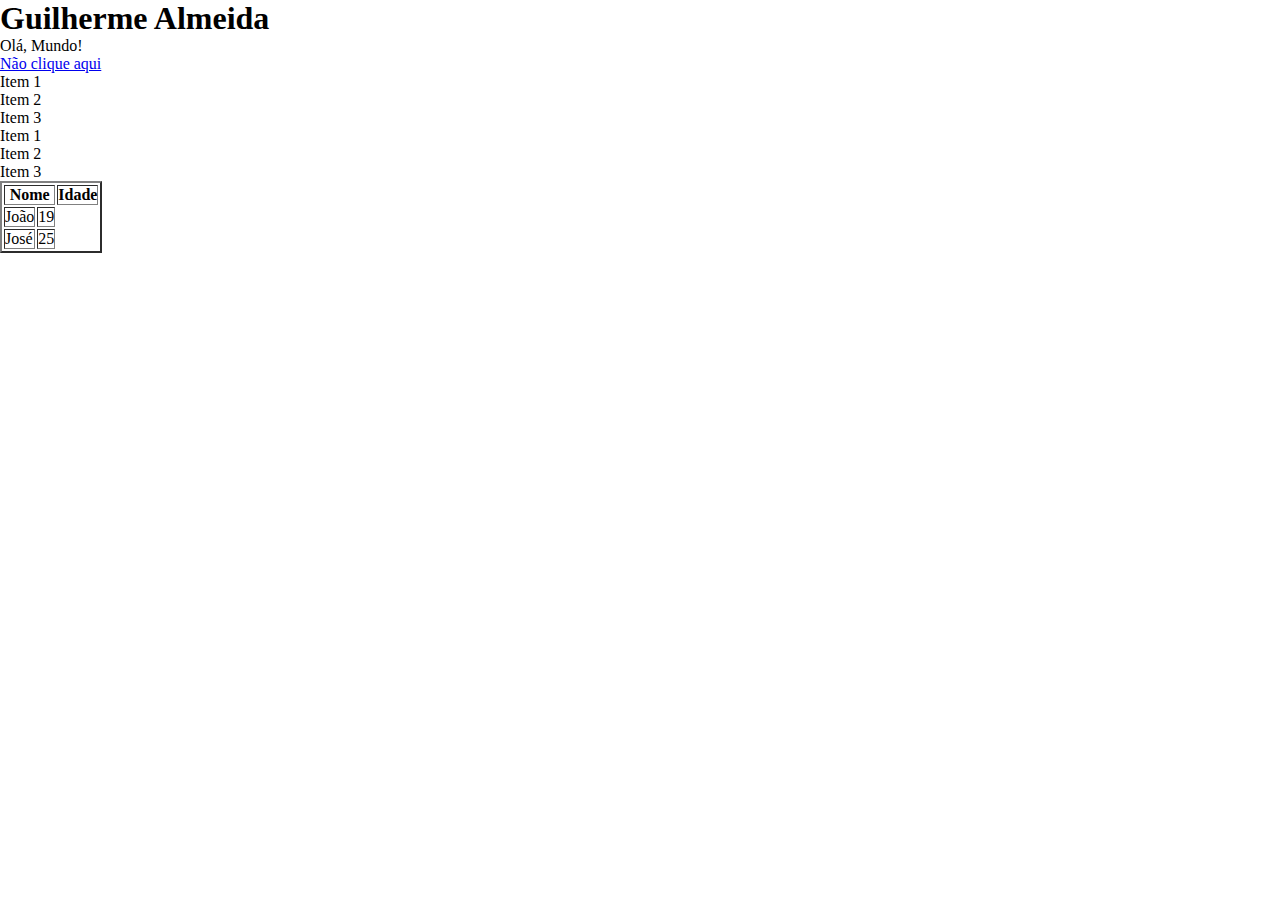
<file: docs/index.html>
<!DOCTYPE html>
<html lang="en">
<head>
  <meta charset="UTF-8">
  <meta name="viewport" content="width=device-width, initial-scale=1.0">
  <title>Portifólio - Guilherme Almeida</title>
  <link rel="stylesheet" href="styles.css">
</head>
<body>
  <h1>Guilherme Almeida</h1>
  <p>Olá, Mundo!</p>
  <a href="https://www.w3schools.com/">Não clique aqui</a>
  <ol>
    <li>Item 1</li>
    <li>Item 2</li>
    <li>Item 3</li>
  </ol>
  <ul>
    <li>Item 1</li>
    <li>Item 2</li>
    <li>Item 3</li>
  </ul>
  <table border="2">
    <tr>
      <th colspan="2">Nome</th>
      <th>Idade</th>
    </tr>
    <tr>
      <td>João</td>
      <td>19</td>
    </tr>
    <tr>
      <td>José</td>
      <td>25</td>
    </tr>
  </table>
</body>
</html>
</file>
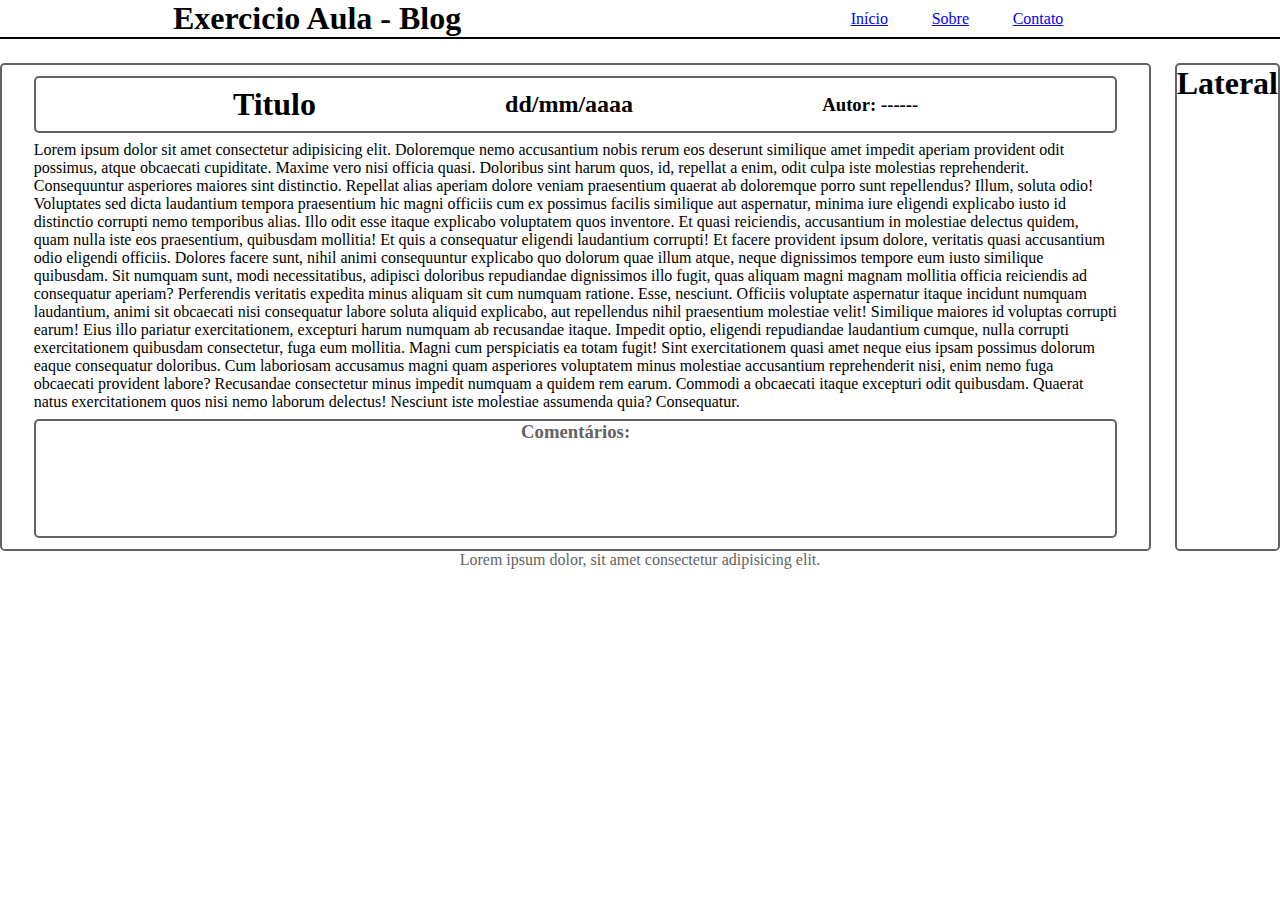
<file: docs/Aula/ExercicioAula.html>
<!DOCTYPE html>
<html lang="pt-br">

<head>
    <meta charset="UTF-8">
    <meta name="viewport" content="width=device-width, initial-scale=1.0">
    <link rel="stylesheet" href="stylesE.css">
    <title>Exercicio Aula</title>
</head>

<body>
    <header class="mainHeader">
        <h1>Exercicio Aula - Blog</h1>
        <nav>
            <ul>
                <li><a href="#">Início</a></li>
                <li><a href="#">Sobre</a></li>
                <li><a href="#">Contato</a></li>
            </ul>
        </nav>
    </header>
    <main class="mainM">
        <section class="mainSection">
            <header class="headerArticle">
                <h1>Titulo</h1>
                <h2>dd/mm/aaaa</h2>
                <h3>Autor: ------</h2>
            </header>
        </section>
        <article class="sectionArticle">
            Lorem ipsum dolor sit amet consectetur adipisicing elit. Doloremque nemo accusantium nobis rerum eos
            deserunt similique amet impedit aperiam provident odit possimus, atque obcaecati cupiditate. Maxime vero
            nisi officia quasi.
            Doloribus sint harum quos, id, repellat a enim, odit culpa iste molestias reprehenderit. Consequuntur
            asperiores maiores sint distinctio. Repellat alias aperiam dolore veniam praesentium quaerat ab doloremque
            porro sunt repellendus?
            Illum, soluta odio! Voluptates sed dicta laudantium tempora praesentium hic magni officiis cum ex possimus
            facilis similique aut aspernatur, minima iure eligendi explicabo iusto id distinctio corrupti nemo
            temporibus alias.
            Illo odit esse itaque explicabo voluptatem quos inventore. Et quasi reiciendis, accusantium in molestiae
            delectus quidem, quam nulla iste eos praesentium, quibusdam mollitia! Et quis a consequatur eligendi
            laudantium corrupti!
            Et facere provident ipsum dolore, veritatis quasi accusantium odio eligendi officiis. Dolores facere sunt,
            nihil animi consequuntur explicabo quo dolorum quae illum atque, neque dignissimos tempore eum iusto
            similique quibusdam.
            Sit numquam sunt, modi necessitatibus, adipisci doloribus repudiandae dignissimos illo fugit, quas aliquam
            magni magnam mollitia officia reiciendis ad consequatur aperiam? Perferendis veritatis expedita minus
            aliquam sit cum numquam ratione.
            Esse, nesciunt. Officiis voluptate aspernatur itaque incidunt numquam laudantium, animi sit obcaecati nisi
            consequatur labore soluta aliquid explicabo, aut repellendus nihil praesentium molestiae velit! Similique
            maiores id voluptas corrupti earum!
            Eius illo pariatur exercitationem, excepturi harum numquam ab recusandae itaque. Impedit optio, eligendi
            repudiandae laudantium cumque, nulla corrupti exercitationem quibusdam consectetur, fuga eum mollitia. Magni
            cum perspiciatis ea totam fugit!
            Sint exercitationem quasi amet neque eius ipsam possimus dolorum eaque consequatur doloribus. Cum laboriosam
            accusamus magni quam asperiores voluptatem minus molestiae accusantium reprehenderit nisi, enim nemo fuga
            obcaecati provident labore?
            Recusandae consectetur minus impedit numquam a quidem rem earum. Commodi a obcaecati itaque excepturi odit
            quibusdam. Quaerat natus exercitationem quos nisi nemo laborum delectus! Nesciunt iste molestiae assumenda
            quia? Consequatur.
        </article>
        <footer class="sectionFooter">
            <h3>Comentários: </h3>
        </footer>
    </main>
    <aside class="mainAside">
        <h1>Lateral</h1>
    </aside>
    <footer class="mainFooter">
        Lorem ipsum dolor, sit amet consectetur adipisicing elit.
    </footer>
</body>

</html>
</file>
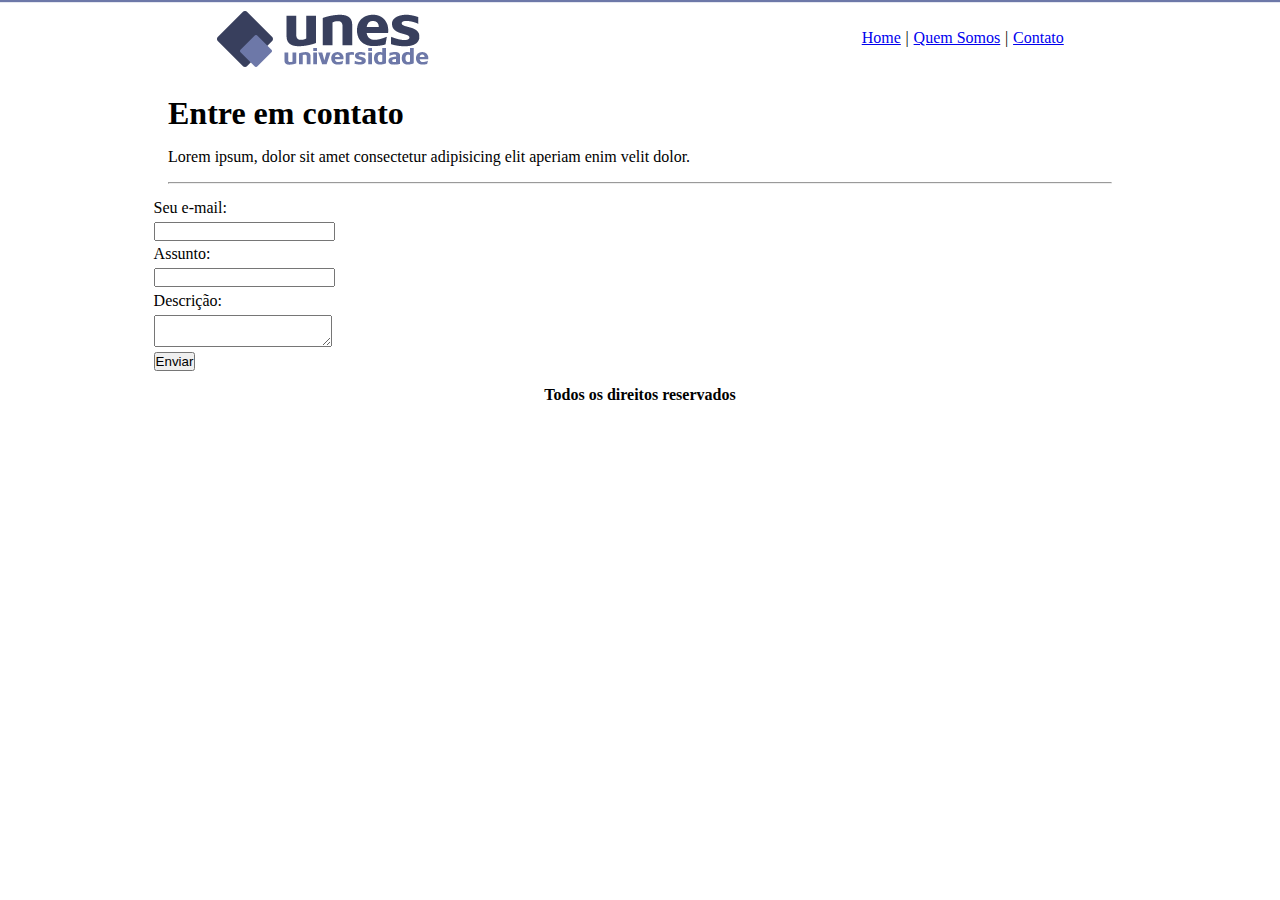
<file: docs/Desafio_1/contact.html>
<!DOCTYPE html>
<html lang="pt-br">
<head>
    <meta charset="UTF-8">
    <meta name="viewport" content="width=device-width, initial-scale=1.0">
    <link rel="stylesheet" href="styles.css">
    <title>Contato</title>
</head>
<body class="whiteBackround">
    <header class="mainHeader">
        <img src="images/imgLogo.png" alt="" class="logoHeader">
        <nav>
            <ul>
                <li><a href="home.html">Home</a></li> |
                <li><a href="qmSomos.html">Quem Somos</a></li> |
                <li><a href="contact.html">Contato</a></li>
            </ul>
        </nav>
    </header>
    <main class="principalMain">
        <article class="articleMain">
            <h1>Entre em contato</h1>
            <p>Lorem ipsum, dolor sit amet consectetur adipisicing elit aperiam enim velit dolor.</p>
            <hr>
        </article>
        <section class="sectionForm">
            <label for="">Seu e-mail: </label>
            <input type="email" name="" id="">
            <label for="">Assunto: </label>
            <input type="text" name="" id="">
            <label for="">Descrição: </label>
            <textarea name="text" id="" class="txtArea"></textarea>
            <button class="sendBtn">Enviar</button>
        </section>
    </main>
    <footer class="mainFooter">
        <p class="text footer">Todos os direitos reservados</p>
    </footer>
</body>
</html>
</file>
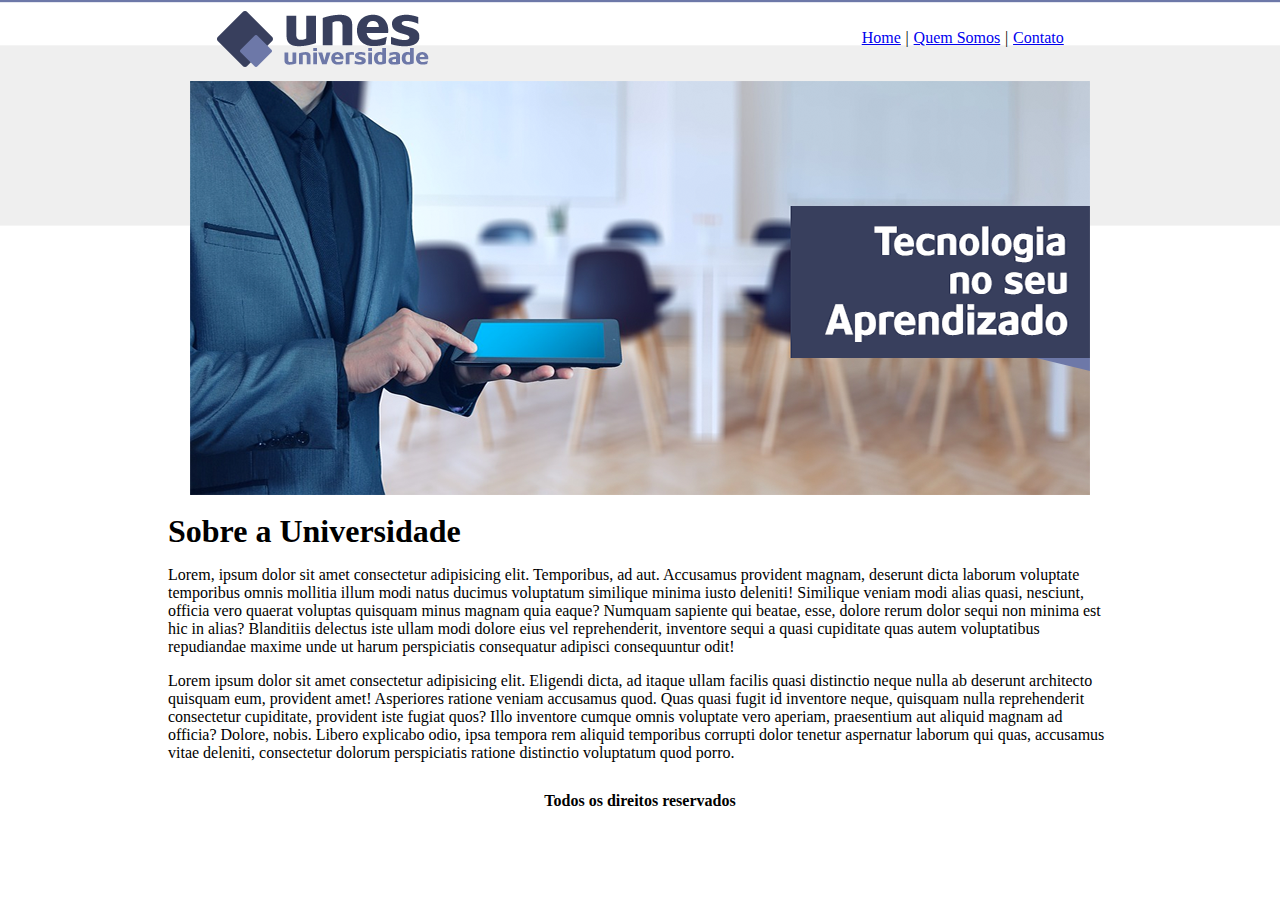
<file: docs/Desafio_1/home.html>
<!DOCTYPE html>
<html lang="pt-br">

<head>
    <meta charset="UTF-8">
    <meta name="viewport" content="width=, initial-scale=1.0">
    <link rel="stylesheet" href="styles.css">
    <title>Universidade UNES</title>
</head>

<body class="backgroundImg">
    <header class="mainHeader">
        <img src="images/imgLogo.png" alt="" class="logoHeader">
        <nav>
            <ul>
                <li><a href="home.html">Home</a></li> |
                <li><a href="qmSomos.html">Quem Somos</a></li> |
                <li><a href="contact.html">Contato</a></li>
            </ul>
        </nav>
    </header>
    <main class="principalMain">
        <section class="sectionMain">
            <img src="images/imgCapa.png" alt="" class="imgMain">
        </section>
        <article class="articleMain">
            <h1>Sobre a Universidade</h1>
            <p class="text">Lorem, ipsum dolor sit amet consectetur adipisicing elit. Temporibus, ad aut. Accusamus provident magnam, deserunt dicta laborum voluptate temporibus omnis mollitia illum modi natus ducimus voluptatum similique minima iusto deleniti!
            Similique veniam modi alias quasi, nesciunt, officia vero quaerat voluptas quisquam minus magnam quia eaque? Numquam sapiente qui beatae, esse, dolore rerum dolor sequi non minima est hic in alias?
            Blanditiis delectus iste ullam modi dolore eius vel reprehenderit, inventore sequi a quasi cupiditate quas autem voluptatibus repudiandae maxime unde ut harum perspiciatis consequatur adipisci consequuntur odit!</p>
            <p class="text">Lorem ipsum dolor sit amet consectetur adipisicing elit. Eligendi dicta, ad itaque ullam facilis quasi distinctio neque nulla ab deserunt architecto quisquam eum, provident amet! Asperiores ratione veniam accusamus quod.
            Quas quasi fugit id inventore neque, quisquam nulla reprehenderit consectetur cupiditate, provident iste fugiat quos? Illo inventore cumque omnis voluptate vero aperiam, praesentium aut aliquid magnam ad officia? Dolore, nobis.
            Libero explicabo odio, ipsa tempora rem aliquid temporibus corrupti dolor tenetur aspernatur laborum qui quas, accusamus vitae deleniti, consectetur dolorum perspiciatis ratione distinctio voluptatum quod porro.</p>
        </article>
    </main>
    <footer class="mainFooter">
        <p class="text footer">Todos os direitos reservados</p>
    </footer>
</body>
</html>
</file>
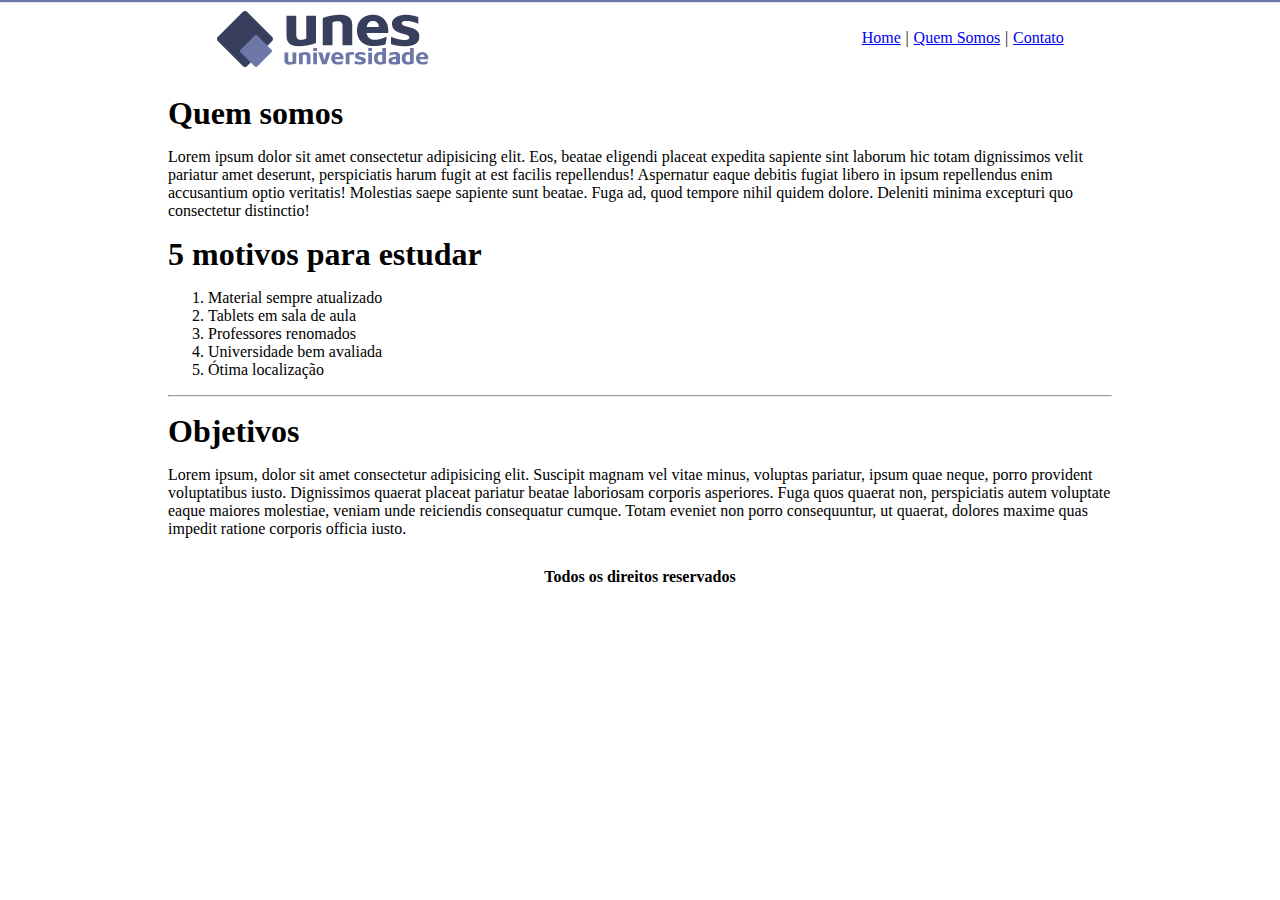
<file: docs/Desafio_1/qmSomos.html>
<!DOCTYPE html>
<html lang="pt-br">
<head>
    <meta charset="UTF-8">
    <meta name="viewport" content="width=device-width, initial-scale=1.0">
    <link rel="stylesheet" href="styles.css">
    <title>Quem Somos</title>
</head>
<body class="whiteBackround">
    <header class="mainHeader">
        <img src="images/imgLogo.png" alt="" class="logoHeader">
        <nav>
            <ul>
                <li><a href="home.html">Home</a></li> |
                <li><a href="qmSomos.html">Quem Somos</a></li> |
                <li><a href="contact.html">Contato</a></li>
            </ul>
        </nav>
    </header>
    <main class="principalMain">
        <article class="articleMain">
            <h1>Quem somos</h1>
            <p>Lorem ipsum dolor sit amet consectetur adipisicing elit. Eos, beatae eligendi placeat expedita sapiente sint laborum hic totam dignissimos velit pariatur amet deserunt, perspiciatis harum fugit at est facilis repellendus!
            Aspernatur eaque debitis fugiat libero in ipsum repellendus enim accusantium optio veritatis! Molestias saepe sapiente sunt beatae. Fuga ad, quod tempore nihil quidem dolore. Deleniti minima excepturi quo consectetur distinctio!</p>

            <h1>5 motivos para estudar</h1>
            <ol>
                <li>Material sempre atualizado</li>
                <li>Tablets em sala de aula</li>
                <li>Professores renomados</li>
                <li>Universidade bem avaliada</li>
                <li>Ótima localização</li>
            </ol>

            <hr>

            <h1>Objetivos</h1>
            <p>Lorem ipsum, dolor sit amet consectetur adipisicing elit. Suscipit magnam vel vitae minus, voluptas pariatur, ipsum quae neque, porro provident voluptatibus iusto. Dignissimos quaerat placeat pariatur beatae laboriosam corporis asperiores.
            Fuga quos quaerat non, perspiciatis autem voluptate eaque maiores molestiae, veniam unde reiciendis consequatur cumque. Totam eveniet non porro consequuntur, ut quaerat, dolores maxime quas impedit ratione corporis officia iusto.</p>
        </article>
    </main>
    <footer class="mainFooter">
        <p class="text footer">Todos os direitos reservados</p>
    </footer>
</body>
</html>
</file>
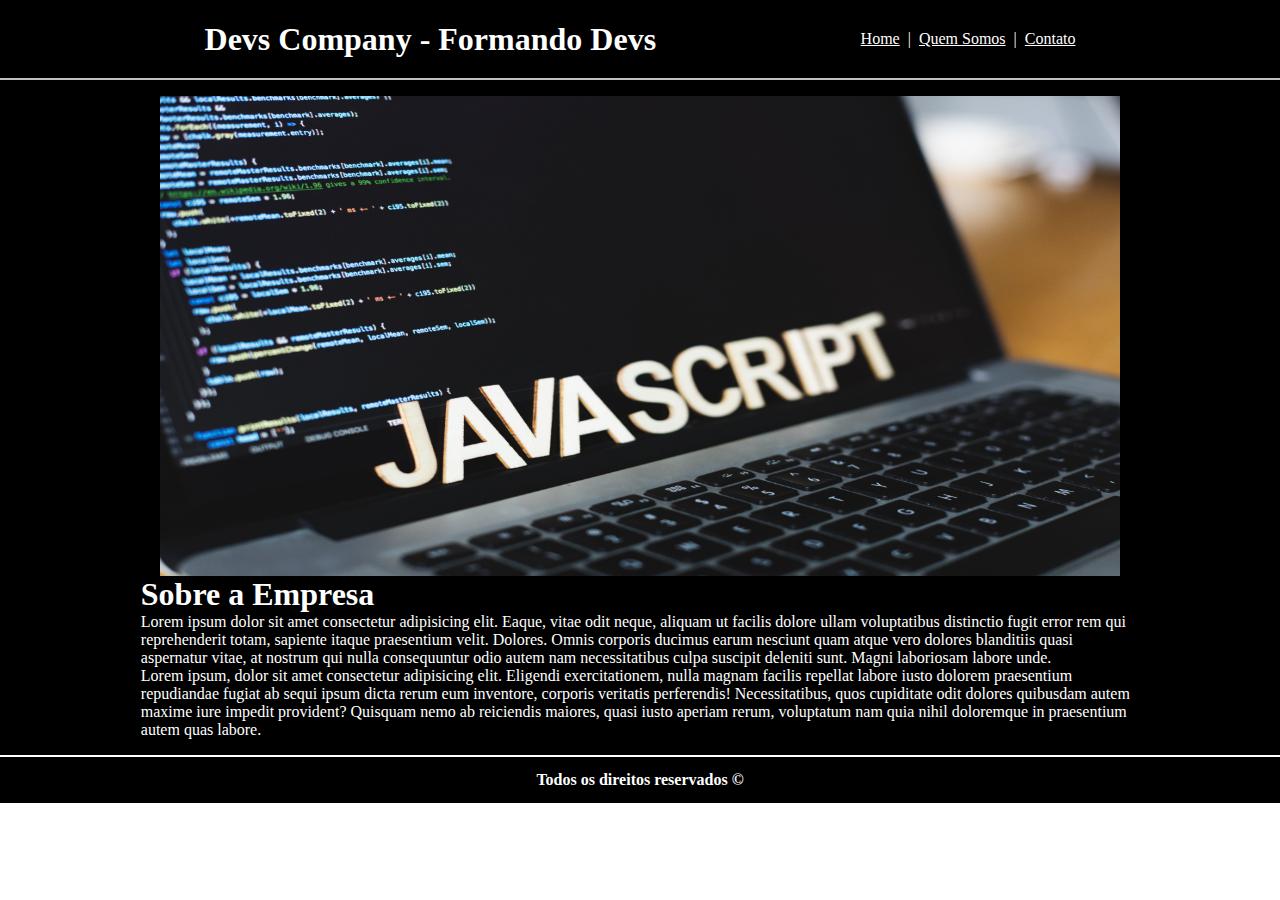
<file: docs/Desafio_2/home.html>
<!DOCTYPE html>
<html lang="en">
<head>
    <meta charset="UTF-8">
    <meta name="viewport" content="width=device-width, initial-scale=1.0">
    <link rel="stylesheet" href="styles.css">
    <title>Home</title>
</head>
<body>
    <header class="Head">
        <h1>Devs Company - Formando Devs</h1>
        <nav>
            <ul>
                <li><a href="">Home</a></li> |
                <li><a href="">Quem Somos</a></li> |
                <li><a href="">Contato</a></li>
            </ul>
        </nav>
    </header>
    <main class="Principal">
        <section class="picSection">
            <img src="images/javascript-with-laptop-code.jpg" alt="" class="vertImg">
        </section>
        <article class="txtSection">
            <h1 class="title">Sobre a Empresa</h1>
            <p>Lorem ipsum dolor sit amet consectetur adipisicing elit. Eaque, vitae odit neque, aliquam ut facilis dolore ullam voluptatibus distinctio fugit error rem qui reprehenderit totam, sapiente itaque praesentium velit. Dolores.
            Omnis corporis ducimus earum nesciunt quam atque vero dolores blanditiis quasi aspernatur vitae, at nostrum qui nulla consequuntur odio autem nam necessitatibus culpa suscipit deleniti sunt. Magni laboriosam labore unde.</p>
            <p>Lorem ipsum, dolor sit amet consectetur adipisicing elit. Eligendi exercitationem, nulla magnam facilis repellat labore iusto dolorem praesentium repudiandae fugiat ab sequi ipsum dicta rerum eum inventore, corporis veritatis perferendis!
            Necessitatibus, quos cupiditate odit dolores quibusdam autem maxime iure impedit provident? Quisquam nemo ab reiciendis maiores, quasi iusto aperiam rerum, voluptatum nam quia nihil doloremque in praesentium autem quas labore.</p>
        </article>
    </main>
    <footer class="Foot">
        <h4>Todos os direitos reservados &copy;</h4>
    </footer>
</body>
</html>
</file>
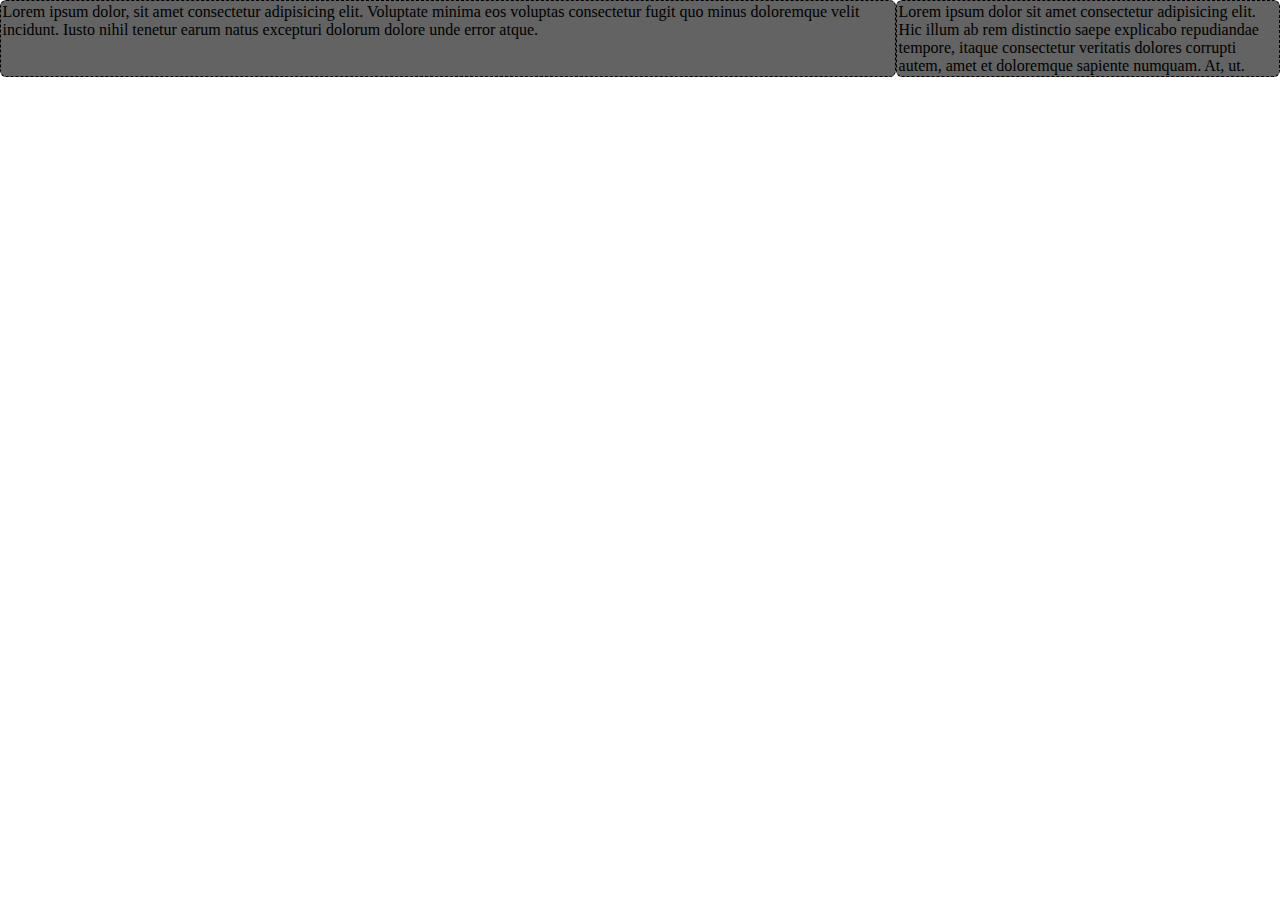
<file: docs/Layouts/gridAula.html>
<!DOCTYPE html>
<html lang="pt-br">
<head>
    <meta charset="UTF-8">
    <meta name="viewport" content="width=device-width, initial-scale=1.0">
    <link rel="stylesheet" href="stylesGrid.css">
    <title>Document</title>
</head>
<body>
    <main class="grid-container">
        <section class="grid-item position1">   
            <p>Lorem ipsum dolor, sit amet consectetur adipisicing elit. Voluptate minima eos voluptas consectetur fugit quo minus doloremque velit incidunt. Iusto nihil tenetur earum natus excepturi dolorum dolore unde error atque.</p>
        </section>
        <section class="grid-item position2">
            <p>Lorem ipsum dolor sit amet consectetur adipisicing elit. Hic illum ab rem distinctio saepe explicabo repudiandae tempore, itaque consectetur veritatis dolores corrupti autem, amet et doloremque sapiente numquam. At, ut.</p>
        </section>
    </main>
</body>
</html>
</file>
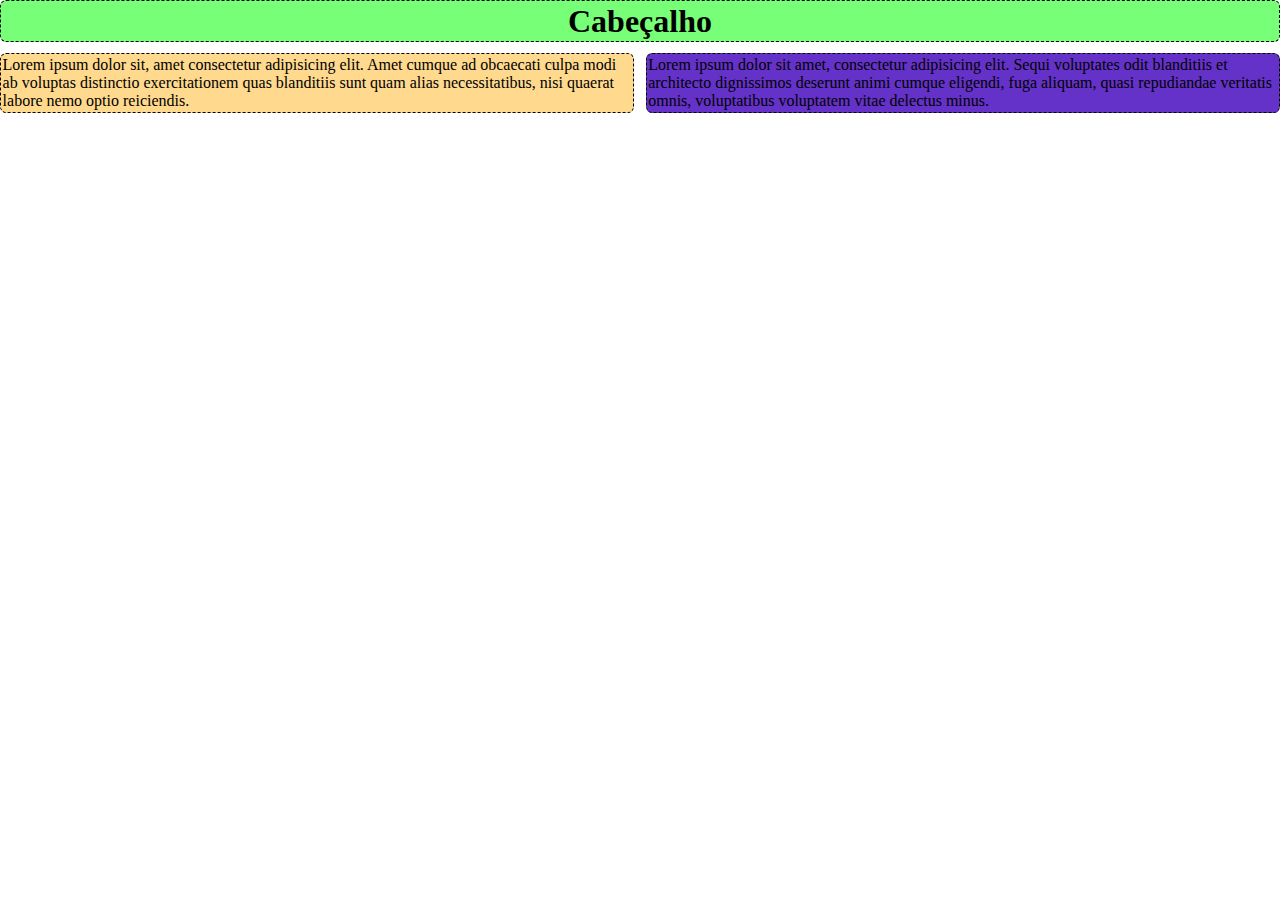
<file: docs/Layouts/gridAula2.html>
<!DOCTYPE html>
<html lang="en">
<head>
    <meta charset="UTF-8">
    <meta name="viewport" content="width=device-width, initial-scale=1.0">
    <link rel="stylesheet" href="stylesGrid.css">
    <title>Document</title>
</head>
<body>
    <main class="grid-container-2">
        <section class="grid-item position3">
            <h1>Cabeçalho</h1>
        </section>
        <section class="grid-item position4">
            <p>Lorem ipsum dolor sit, amet consectetur adipisicing elit. Amet cumque ad obcaecati culpa modi ab voluptas distinctio exercitationem quas blanditiis sunt quam alias necessitatibus, nisi quaerat labore nemo optio reiciendis.</p>
        </section>
        <section class="grid-item position5">
            <p>Lorem ipsum dolor sit amet, consectetur adipisicing elit. Sequi voluptates odit blanditiis et architecto dignissimos deserunt animi cumque eligendi, fuga aliquam, quasi repudiandae veritatis omnis, voluptatibus voluptatem vitae delectus minus.</p>
        </section>
    </main>
</body>
</html>
</file>
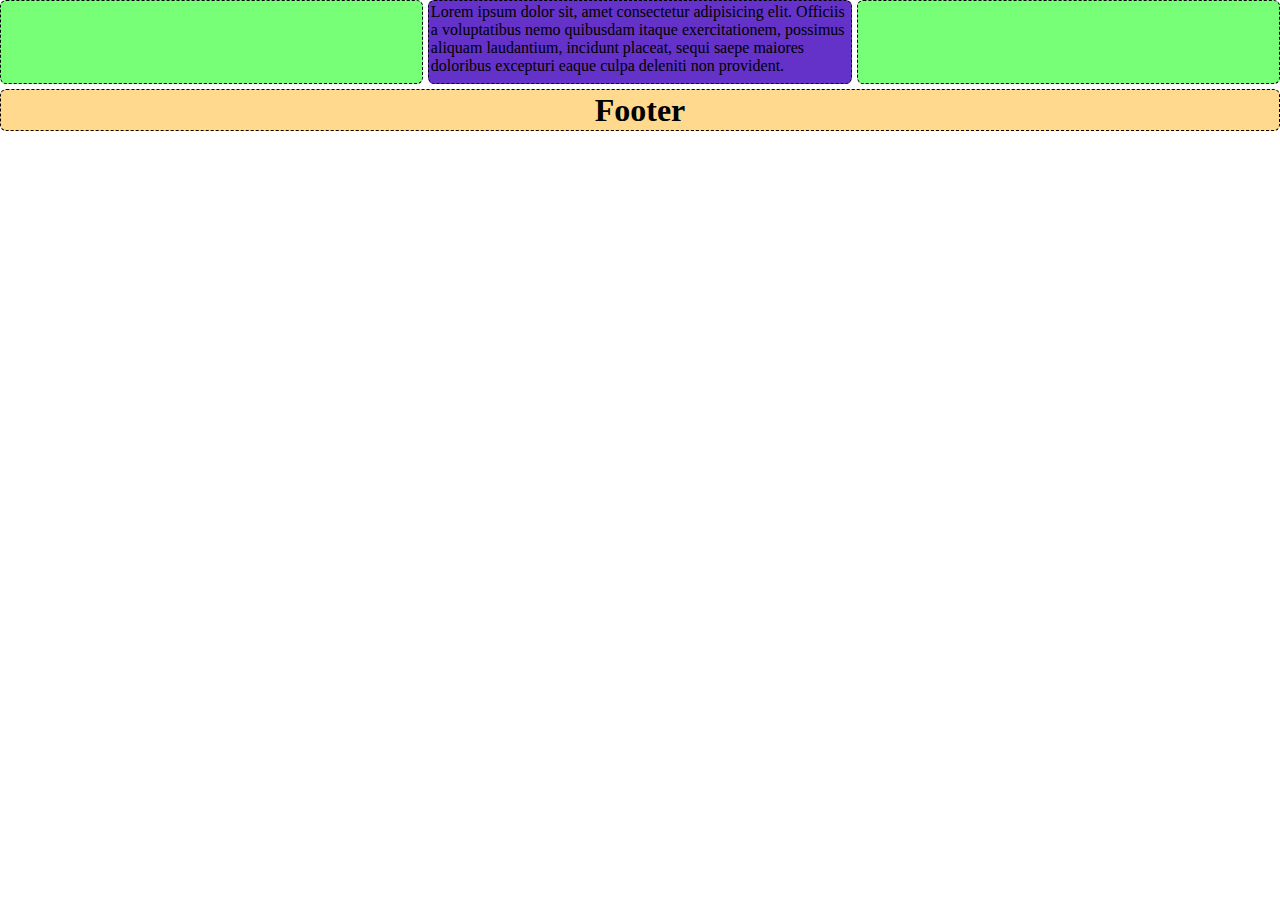
<file: docs/Layouts/gridAula3.html>
<!DOCTYPE html>
<html lang="en">
<head>
    <meta charset="UTF-8">
    <meta name="viewport" content="width=device-width, initial-scale=1.0">
    <link rel="stylesheet" href="stylesGrid.css">
    <title>Document</title>
</head>
<body>
    <main class="grid-container-3">
        <section class="grid-item position6">
            
        </section>
        <section class="grid-item position7">
            <p>Lorem ipsum dolor sit, amet consectetur adipisicing elit. Officiis a voluptatibus nemo quibusdam itaque exercitationem, possimus aliquam laudantium, incidunt placeat, sequi saepe maiores doloribus excepturi eaque culpa deleniti non provident.</p>
        </section>
        <section class="grid-item position8">

        </section>
        <section class="grid-item position9">
            <h1>Footer</h1>
        </section>
    </main>
    
</body>
</html>
</file>
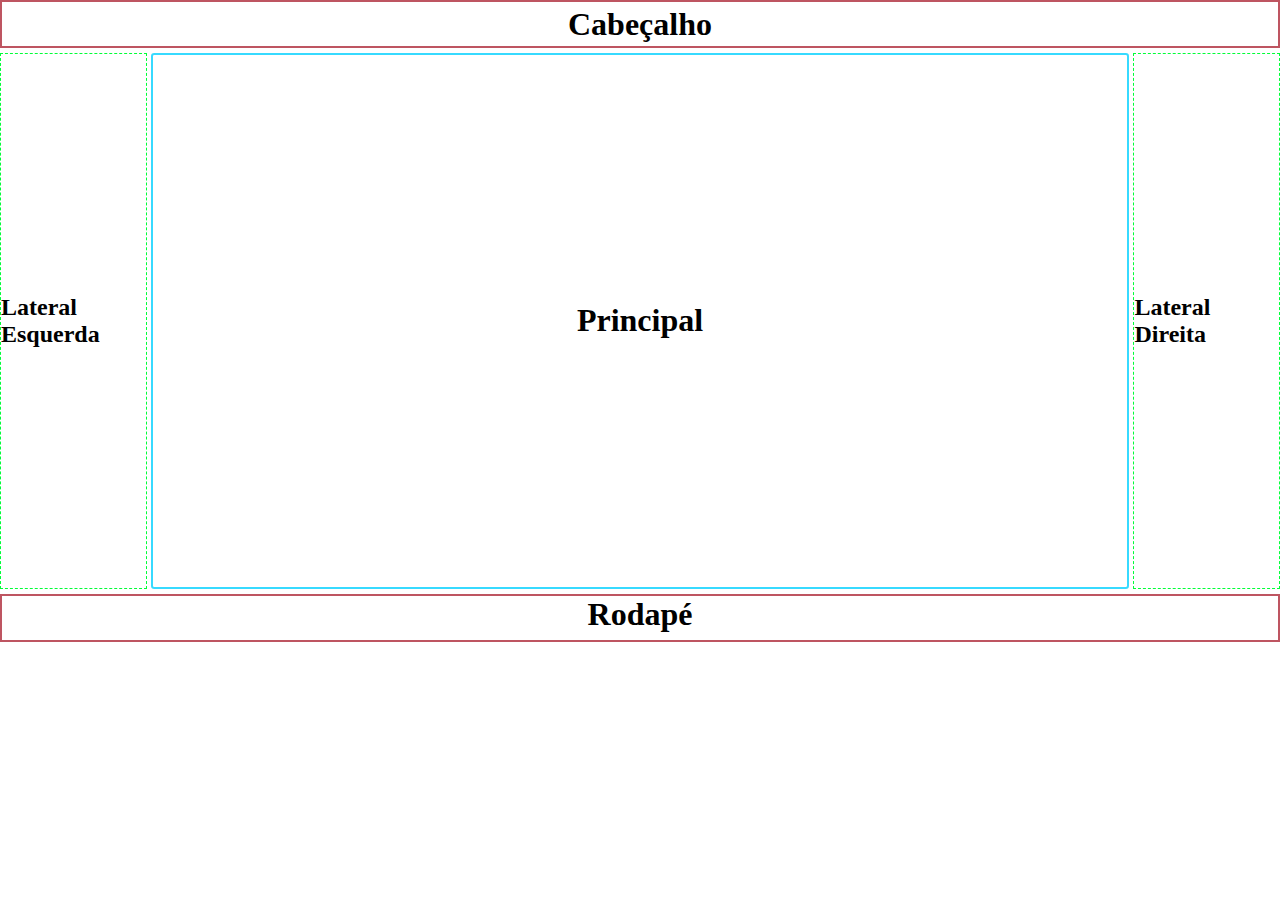
<file: docs/Layouts/gridAula5.html>
<!DOCTYPE html>
<html lang="en">
<head>
    <meta charset="UTF-8">
    <meta name="viewport" content="width=device-width, initial-scale=1.0">
    <link rel="stylesheet" href="stylesGrid5.css">
    <title>Document</title>
</head>
<body>
    <header class="head">
        <h1>
            Cabeçalho
        </h1>
    </header>   
    <aside class="leftA">
        <h2>Lateral Esquerda</h2>
    </aside>
    <main class="principal">
        <h1>Principal</h1>
    </main>
    <aside class="rightA">
        <h2>Lateral Direita</h2>
    </aside>
    <footer class="foot">
        <h1>Rodapé</h1>
    </footer>
</body>
</html>
</file>
<file: docs/styles.css>
*{
    padding: 0;
    margin: 0;
    box-sizing: border-box;
}
</file>
<file: docs/Aula/stylesE.css>
*{
    padding: 0;
    margin: 0;
    box-sizing: border-box;
}



body{
    display: grid;
    grid-template-columns: repeat(1fr, 3);
    grid-template-areas:
    "header header header"
    "main main aside"
    "main main aside"
    "footer footer footer";
}

.mainHeader{
    display: flex;
    flex-direction: row;
    justify-content: space-around;
    align-items: center;
    grid-area: header;
    height: auto;
    border-bottom: 2px solid #000;
}

nav > ul {
    display: flex;
    flex-direction: row;
    justify-content: space-evenly;
    width: 300px;
}

nav > ul > li{
    list-style: none;
}


.mainM{
    margin-top: 1.5rem;
    padding: 0.2rem;
    height: 30.5rem;
    grid-area: main;
    display: flex;
    flex-direction: column;
    align-items: center;
    justify-content: center;
    border: 2px solid rgb(99, 99, 99);
    border-radius: 0.3rem;
    width: 98%;
}

.mainSection{
    margin: 0.5rem;
    padding: 0.5rem;
    border-radius: 5px;
    border: 2px solid rgb(99, 99, 99);
    width: 95%; 
}

.headerArticle{
    display: flex;
    flex-direction: row;
    align-items: center;
    justify-content: space-evenly;
;
}

.sectionArticle{
    display: flex;
    flex-direction: row;
    align-items: center;
    justify-content: center;
    width: 95%;
}

.sectionFooter{
    margin: 0.5rem;
    color: rgb(99, 99, 99);
    border: 2px solid rgb(99, 99, 99);
    display: flex;
    flex-direction: row;
    align-items: start;
    justify-content: center;
    height: 8.5rem;
    border-radius: 5px;
    width: 95%;
}

.mainAside {
    grid-area: aside;
    margin-top: 1.5rem;
    width: 100%;
    height: 30.5rem;
    display: flex;
    flex-direction: column;
    align-items: center;
    border: 2px solid rgb(99, 99, 99);
    border-radius: 0.3rem;
}

.mainFooter{
    display: flex;
    flex-direction: row;
    justify-content: space-around;
    align-items: center;
    grid-area: footer;
    height: auto;
    color: rgb(99, 99, 99);
}
</file>
<file: docs/Desafio_1/styles.css>
*{
    padding: 0;
    margin: 0;
    box-sizing: border-box;
}

.backgroundImg{
    background-image: url("images/imgFundo1.png");
    background-repeat: repeat-x;
}

.whiteBackround{
    background-image: url("images/imgFundo2.png");
    background-repeat: repeat-x;
}

.mainHeader{
    display: flex;
    flex-direction: row;
    justify-content: space-around;
    align-items: center;
    margin-top: 0.6rem;
}

.mainHeader > nav > ul {
    display: flex;
    flex-direction: row;
    list-style: none;
    column-gap: 0.3rem;
}

.principalMain{
    display: flex;
    flex-direction:column ;
    align-items: center;
    justify-content: center;
    margin-top: 0.9rem;
}

.articleMain{
    display: flex;
    flex-direction: column;
    row-gap: 1rem;
    padding: 0.9em;
    justify-content: center;    
    width: 76%;
}

.articleMain > ol{
    padding-left: 2.5rem;
}

.mainFooter{
    display: flex;
    flex-direction: row;
    align-items: center;
    justify-content: center;
    min-height: 3rem
}

.sectionForm{
    display: flex;
    flex-direction: column;
    row-gap: 0.3rem;
    align-items: baseline;
    justify-content: start;
    width: 76%;
}

.txtArea{
    max-width: 20rem;
    min-width: 10.5rem;
    min-height: 1.2rem;
    max-height: 8rem;
}

.footer{
    font-weight: bold;
}
</file>
<file: docs/Desafio_2/styles.css>
*{
    padding: 0;
    margin: 0;
    box-sizing: border-box;
}

body{
    display: grid;
    grid-template-rows: 5rem auto 3rem;
    grid-template-areas: 
    "head head head"
    "main main main"
    "foot foot foot";
}

.Head{
    grid-area: head;
    background-color: rgb(0, 0, 0);
    color: rgb(255, 255, 255);
    border-bottom: 2px solid rgba(255, 255, 255, 0.75);
    min-height: 5rem;
    max-height: 7rem;
    display: flex;
    flex-direction: row;
    justify-content: space-evenly;
    align-items: center;
}

nav > ul {
    display: flex;
    flex-direction: row;
    justify-content: center;
    align-items: center;
    gap: 0.5rem;
    list-style: none;
}

nav > ul > li > a {
    color: rgb(255, 255, 255);
}

.Principal{
    background-color: rgb(0, 0, 0);
    color: rgb(255, 255, 255);
    grid-area: main;
    display: flex;
    flex-direction: column;
    align-items: center;
    justify-content: center;
    padding: 1rem;
}

.picSection{
    display: flex;
    flex-direction: column;
    align-items: center;
    justify-content: center;
}

.vertImg{
    height: 30rem;
    width: 60rem;
}

.txtSection{
    display: flex;
    flex-direction: column;
    justify-content: center;
    align-items: center;
    width: 80%;
}

.title{
    align-self: baseline;
}

.Foot{
    grid-area: foot;
    border-top: 2px solid rgb(255, 255, 255);
    background-color: rgb(0, 0, 0);
    color: rgb(255, 255, 255);
    display: flex;
    align-items: center;
    justify-content: center;
}
</file>
<file: docs/Layouts/stylesGrid.css>
*{
    padding: 0;
    margin: 0;
    box-sizing: border-box;
}

.grid-container{
    display: grid;
    grid-template-columns: 70% 30%;
}

.grid-container-2{
    display: grid;
    grid-template-columns: 1fr 1fr;
    grid-template-rows: auto 1fr;
    gap: 0.7rem;
}

.grid-container-3{
    display: grid;
    grid-template-columns: 1fr 1fr 1fr;
    grid-template-rows: 4fr 2fr;
    gap: 0.3rem;
}

.grid-item{
    border: 0.5px dashed rgb(0, 0, 0);
    padding: 0.1rem;
    background-color: rgb(99, 99, 99);
    border-radius: 0.4rem;
}

.position3{
    grid-column: 1/3;
    align-items: center;
    justify-content: center;
    display: flex;
    background-color: rgb(119, 255, 119);
}

.position4{
    background-color: rgb(255, 217, 141);
}

.position5{
    background-color: rgb(100, 50, 200);
}

.position6{
    grid-column: 1/2;
    background-color: rgb(119, 255, 119);

}
.position7{
    grid-column: 2/3;
    background-color: rgb(100, 50, 200);
}
.position8{
    grid-column: 3/4;
    background-color: rgb(119, 255, 119);
}

.position9{
    grid-column: 1/4;
    display: flex;
    align-items: center;
    justify-content: center;
    background-color: rgb(255, 217, 141);
}
</file>
<file: docs/Layouts/stylesGrid5.css>
*{
    padding: 0;
    margin: 0;
    box-sizing: border-box;
}

body{
    display: grid;
    grid-template-columns: .3fr 2fr .3fr;
    grid-template-rows: 3rem 33.5rem 3rem;
    grid-template-areas: 
    "head head head"
    "lftA main rgtA"
    "foot foot foot";
    gap: 0.3rem;
}

.head{
    grid-area: head;
    border: 2px solid rgb(190, 85, 97);
    display: flex;
    align-items: center;
    justify-content: center;
}

.leftA{
    grid-area: lftA;
    border: 1px dashed rgb(0, 255, 55);
    display: flex;
    align-items: center;
    justify-items: center;
}

.principal{
    grid-area: main;
    border: 2px solid rgb(55, 218, 255);
    border-radius: 0.2rem;
    display: flex;
    align-items: center;
    justify-content: center;
    transition: 1s;
}

.rightA{
    grid-area: rgtA;
    border: 1px dashed rgb(0, 255, 55);
    display: flex;
    align-items: center;
    justify-content: center;
}
.foot{
    grid-area: foot;
    border: 2px solid rgb(190, 85, 97);
    display: flex;
    justify-content: center;
}
</file>
